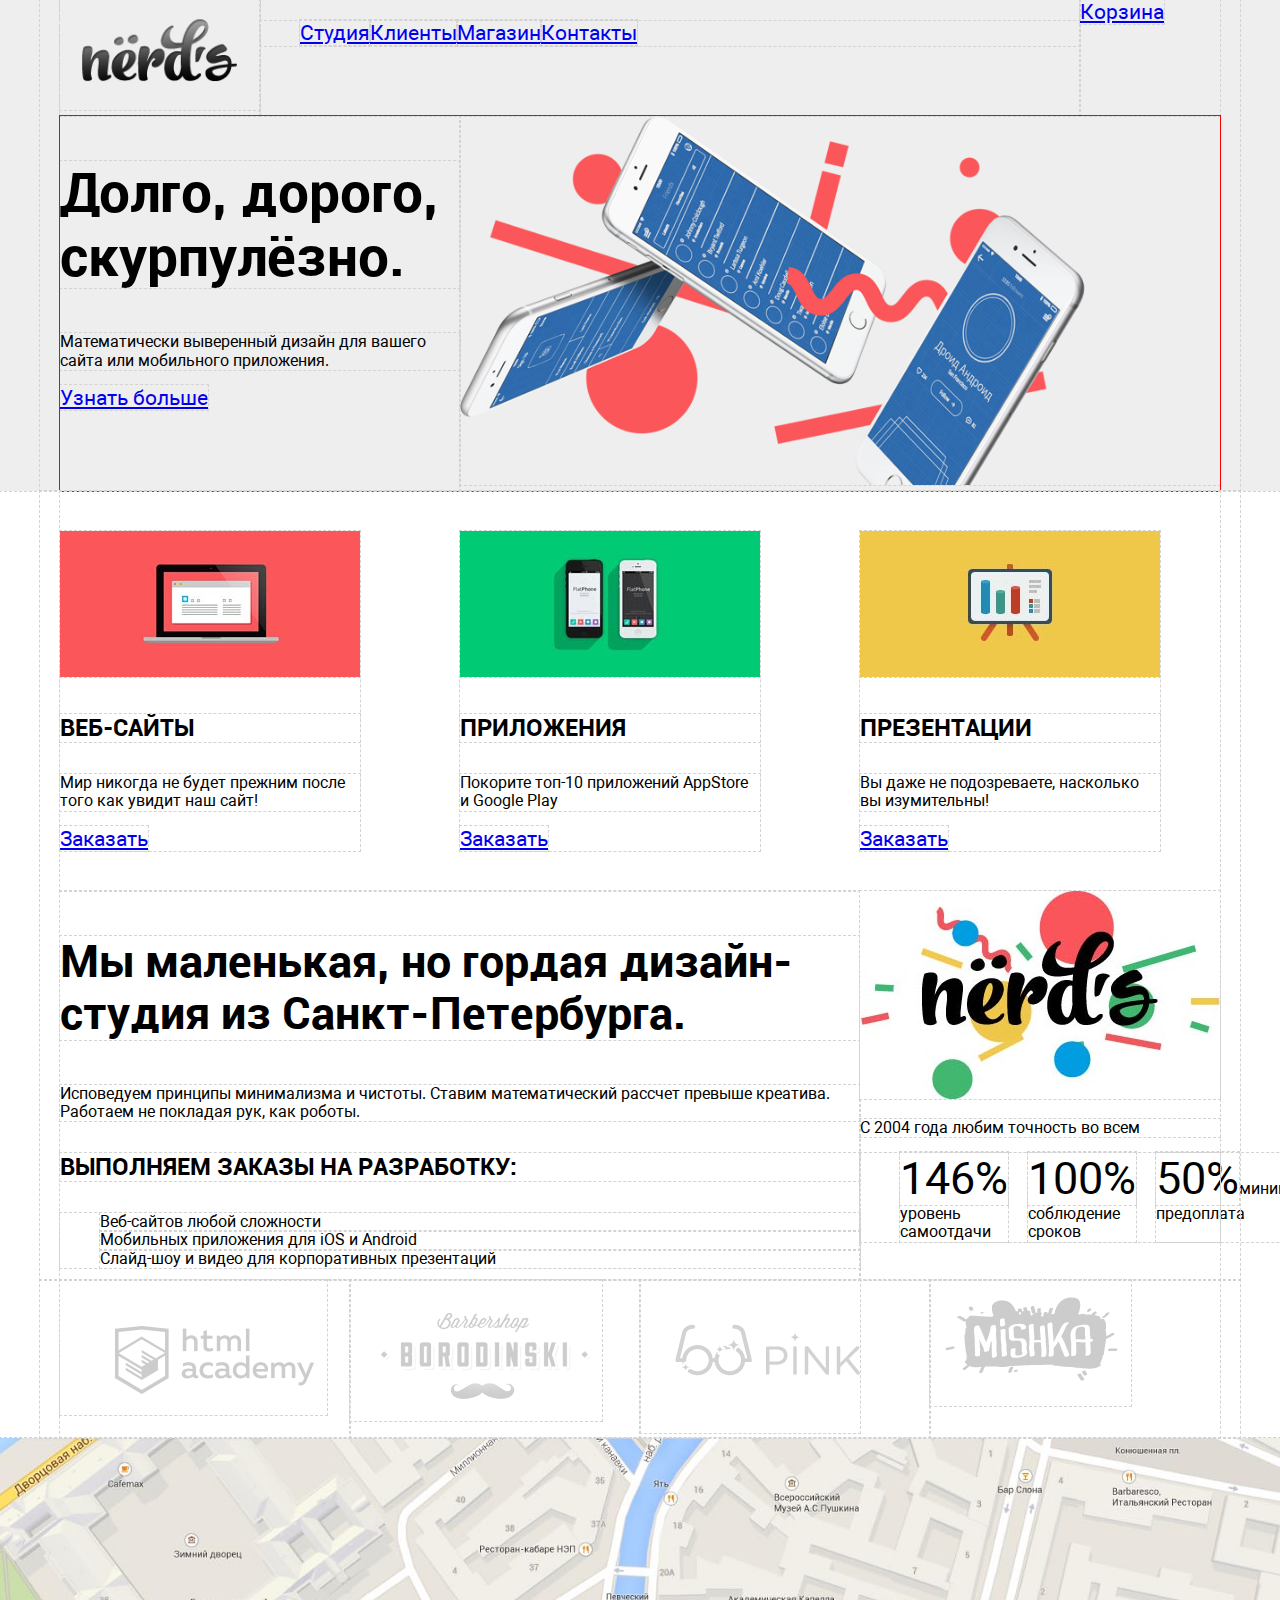
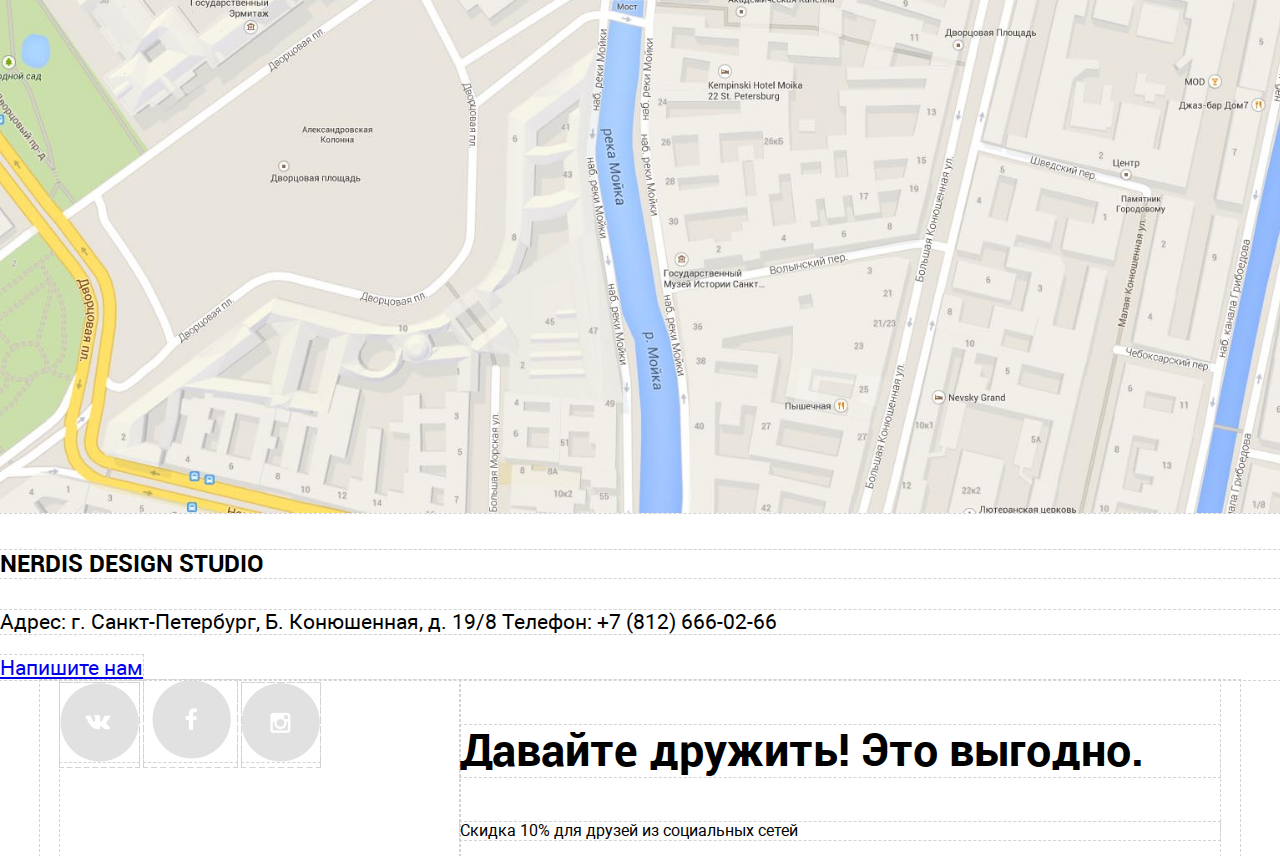
<file: index.html>
<!DOCTYPE html>
<html lang="ru">

<head>
  <meta charset="utf-8">
  <title>"Nerds"</title>
  <link href="css/normalize.css" rel="stylesheet">
  <link href="css/style.css" rel="stylesheet">
</head>

<body>
  <header class="main-header">
    <div class="container">
      <div class="logo">
        <a href="index.html"> <img src="img/nerds_logo.png" alt="Nerds">
        </a>
      </div>
      <nav class="main-navigation">
        <ul>
          <li>
            <a href="#">Студия</a>
          </li>
          <li>
            <a href="#">Клиенты</a>
          </li>
          <li>
            <a href="catalog.html">Магазин</a>
          </li>
          <li>
            <a href="#">Контакты</a>
          </li>
        </ul>
      </nav>
      <div class="user-block">
        <a class="basket" href="#">Корзина</a>
      </div>


      <div class="slider">

        <div class="slide slide-1">
          <div class="slide-text">
            <h2>Долго, дорого, скурпулёзно.</h2>
            <p>Математически выверенный дизайн для вашего сайта или мобильного приложения.</p>
            <a class="btn" href="#">Узнать больше</a>
          </div>
          <div class="slide-image">
            <img src="img/slide1.png" alt="slide-1">
          </div>
        </div>

        <div class="slide slide-2">
          <div class="slide-text">
            <h2>Любим математику как никто другой.</h2>
            <p>Никакого креатива, только математические формулы для рассчета идеальных пропорций.</p>
            <a class="btn" href="#">Узнать больше</a>
          </div>
          <div class="slide-image">
            <img src="img/slide2.png" alt="slide-2">
          </div>
        </div>

        <div class="slide slide-3">
          <div class="slide-text">
            <h2>Только ночь, только хардкор.</h2>
            <p>Работать днём как все? Мы против этого. Ближе к полуночи вс етолько начинается.</p>
            <a class="btn" href="#">Узнать больше</a>
          </div>
          <div class="slide-image">
            <img src="img/slide3.png" alt="slide-3">
          </div>
        </div>

      </div>
  </header>


  <main class="container">
    <section class="service">

      <div class="service-item">
        <img src="img/illustration-1.jpg" alt="Веб-сайты">
        <h4>Веб-сайты</h4>
        <p>Мир никогда не будет прежним после того как увидит наш сайт!
        </p>
        <a href="catalog.html">Заказать</a>
      </div>

      <div class="service-item">
        <img src="img/illustration-2.jpg" alt="Приложения">
        <h4>Приложения</h4>
        <p>Покорите топ-10 приложений AppStore и Google Play
        </p>
        <a href="catalog.html">Заказать</a>
      </div>

      <div class="service-item">
        <img src="img/illustration-3.jpg" alt="Презентации">
        <h4>Презентации</h4>
        <p>Вы даже не подозреваете, насколько вы изумительны!
        </p>
        <a href="catalog.html">Заказать</a>
      </div>

    </section>

    <section class="about-left">
      <h3>Мы маленькая, но гордая дизайн-студия из Санкт-Петербурга.</h3>
      <p>Исповедуем принципы минимализма и чистоты. Ставим математический рассчет превыше креатива. Работаем не покладая рук, как роботы.
      </p>
      <h4>Выполняем заказы на разработку:</h4>
      <ul>
        <li>Веб-сайтов любой сложности</li>
        <li>Мобильных приложения для iOS и Android</li>
        <li>Слайд-шоу и видео для корпоративных презентаций</li>
      </ul>
    </section>
    <section class="about-right">
      <img src="img/nerd_illustration.jpg" alt="nerds percents">
      <p>C 2004 года любим точность во всем</p>
      <div class="block-right">
        <ul>
          <li><span>146%</span> уровень самоотдачи</li>
          <li><span>100%</span> соблюдение сроков</li>
          <li><span>50%</span>минимальная предоплата</li>
        </ul>
      </div>
    </section>
  </main>

  <section class="partners">
    <a href="#">
      <img src="img/logo_1.png" alt="html academy">
    </a>
    <a href="barbershop borodinski">
      <img src="img/logo_2.png" alt="barbershop borodinski">
    </a>
    <a href="pink">
      <img src="img/logo_3.png" alt="pink">
    </a>
    <a href="mishka">
      <img src="img/logo_4.png" alt="mishka">
    </a>
  </section>

  <section class="map">
    <img src="img/map.jpg" alt="map">
    <div class="contacts">
      <h4>NERDIS DESIGN STUDIO</h4>
      <p>
        Адрес: г. Санкт-Петербург, Б. Конюшенная, д. 19/8 Телефон: +7 (812) 666-02-66
      </p>
    </div>
    <a class="btn" href="#">Напишите нам</a>
  </section>


  <footer class="main-footer">


    <div class="networks">
      <a class="social-btn social-btn-vk" href="#"><img src="img/vk-icon.png" alt="vk"></a>
      <a class="social-btn social-btn-fb" href="#"><img src="img/fb-icon.png" alt="fb"></a>
      <a class="social-btn social-btn-inst" href="#"><img src="img/insta-icon.png" alt="insta"></a>
    </div>
    <div class="ad">
      <h3>Давайте дружить! Это выгодно.</h3>
      <p>Скидка 10% для друзей из социальных сетей</p>
    </div>

  </footer>

</body>

</html>
</file>
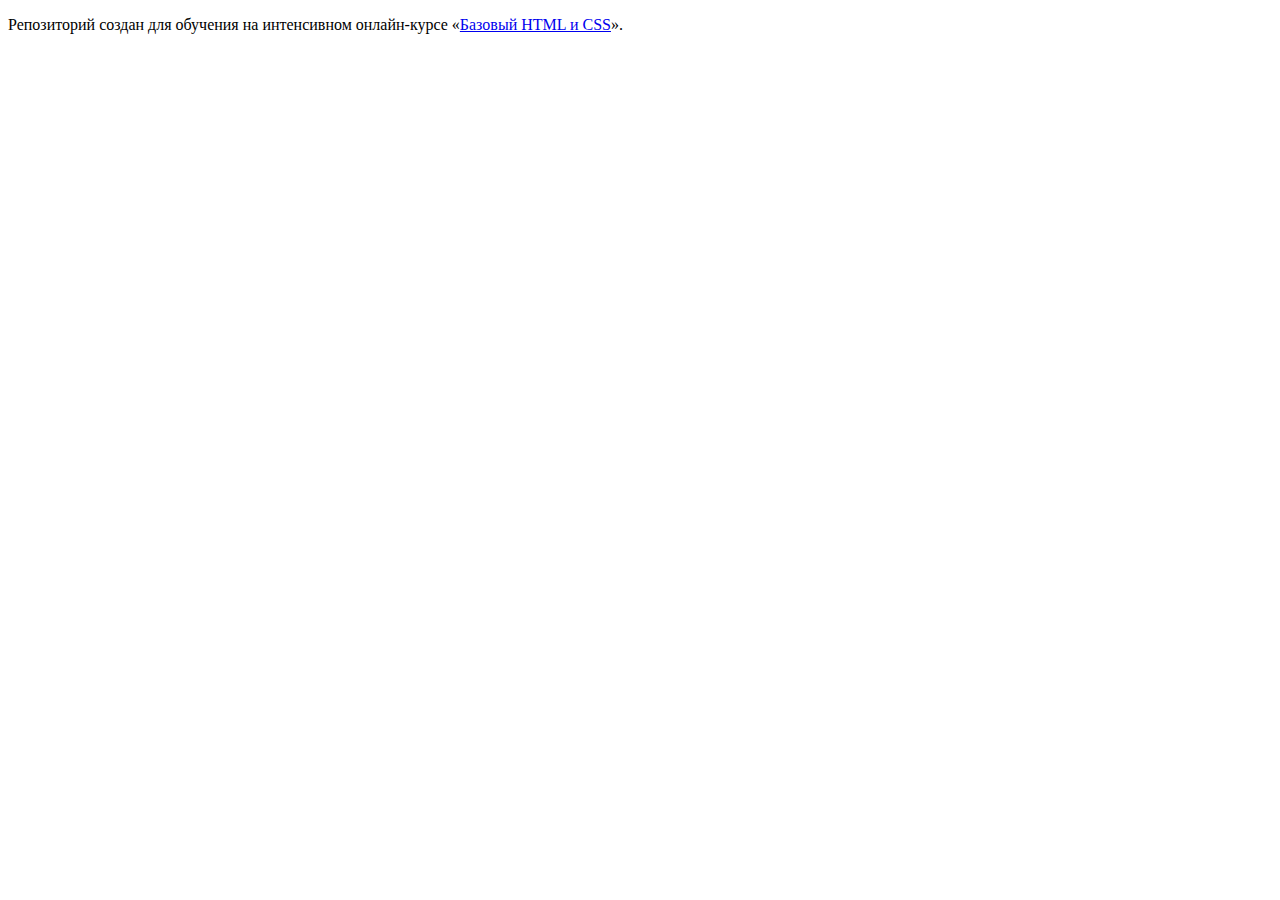
<file: master/index.html>
<!DOCTYPE html>
<html lang="ru">
  <head>
    <meta charset="utf-8">
    <title>HTML Academy: Нёрдс</title>
    <base href="https://htmlacademy-htmlcss.github.io/336953-nerds/master/">
</head>
  <body>

    <p>Репозиторий создан для обучения на интенсивном онлайн‑курсе «<a href="https://htmlacademy.ru/intensive/htmlcss">Базовый HTML и CSS</a>».</p>

  </body>
</html>
</file>
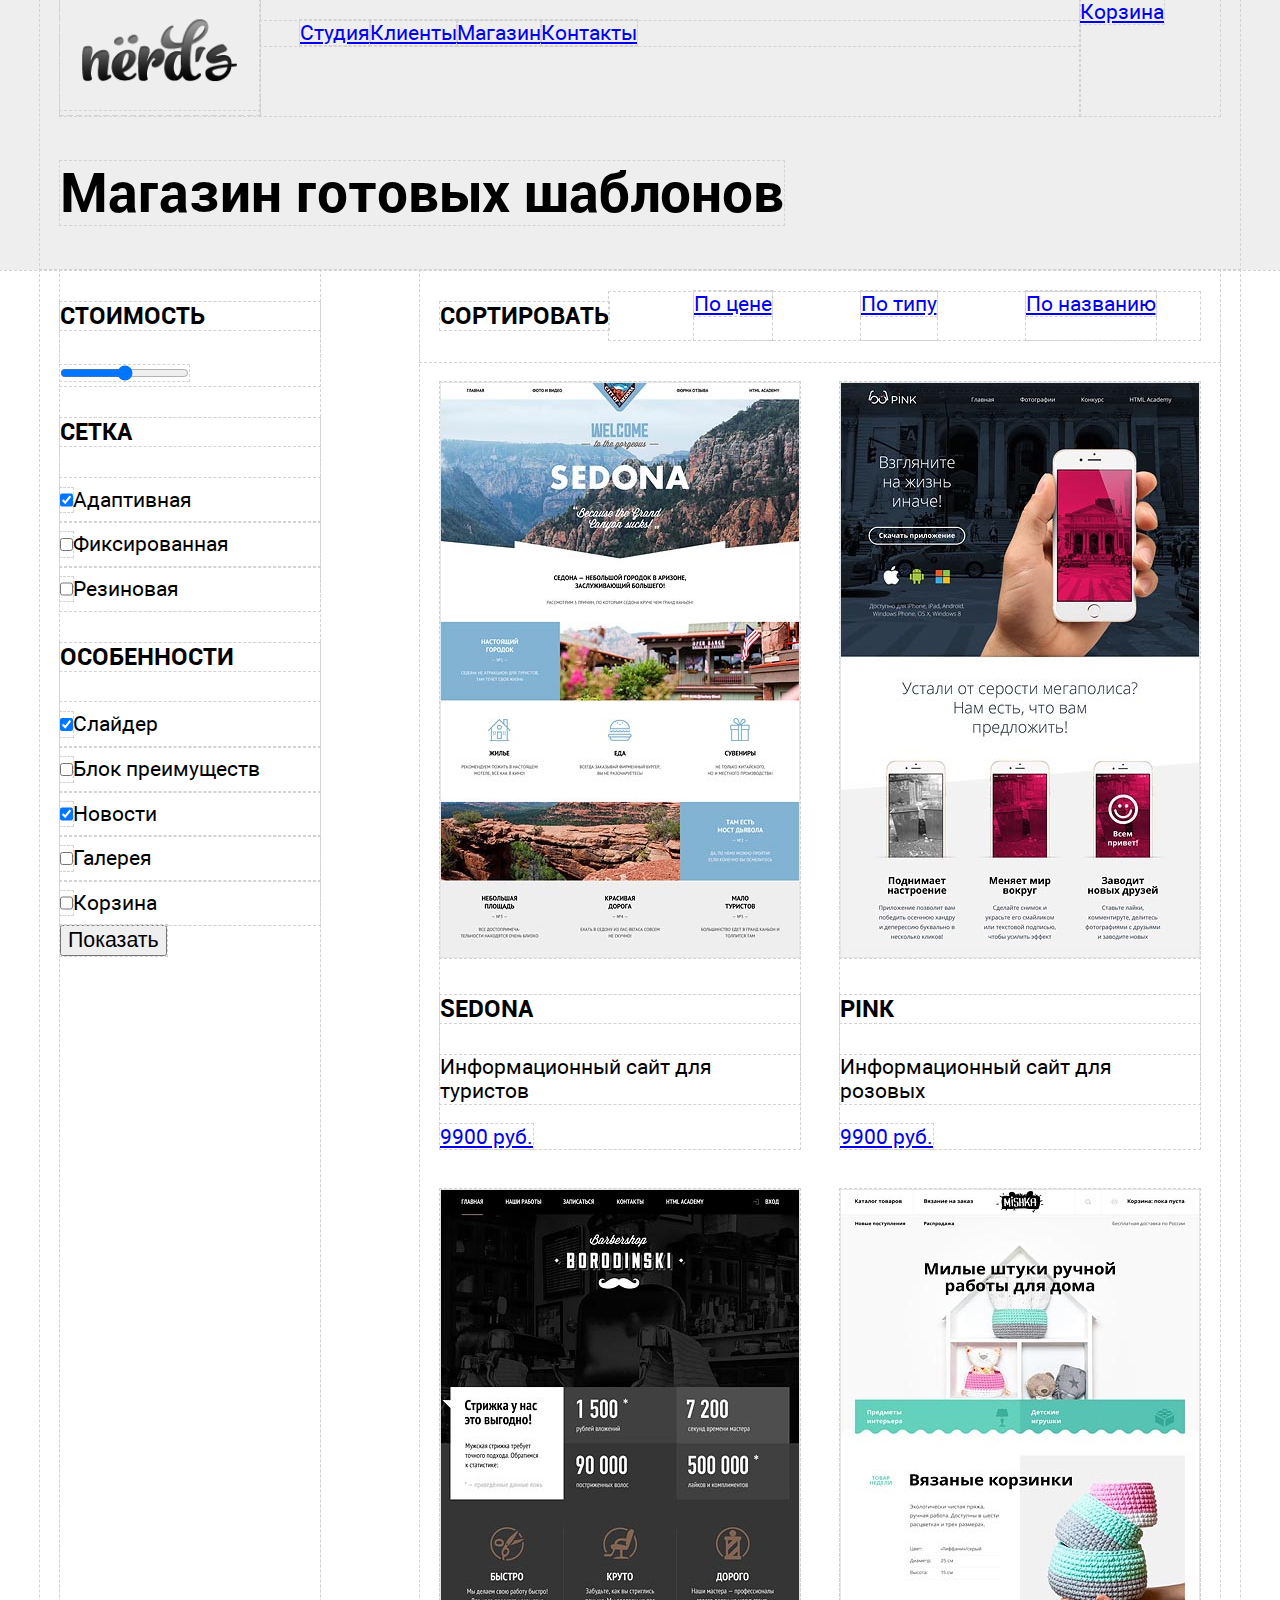
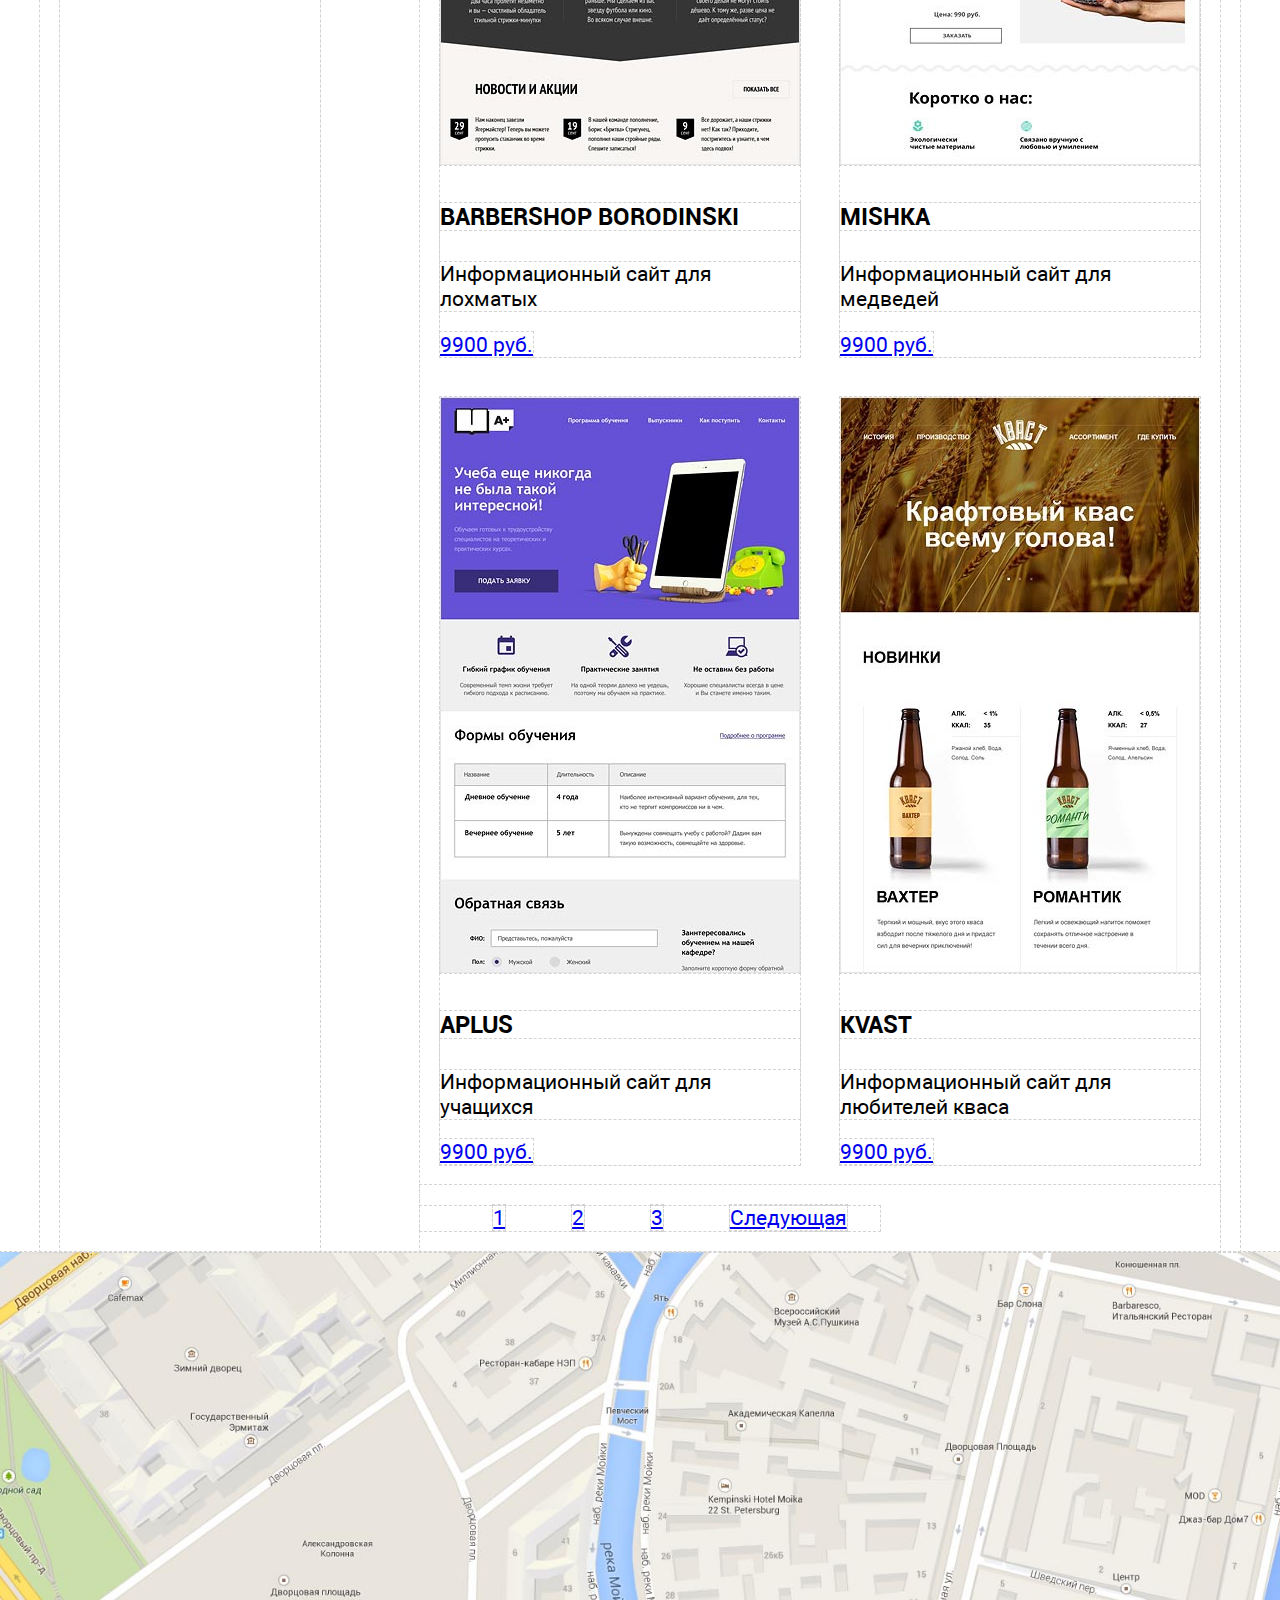
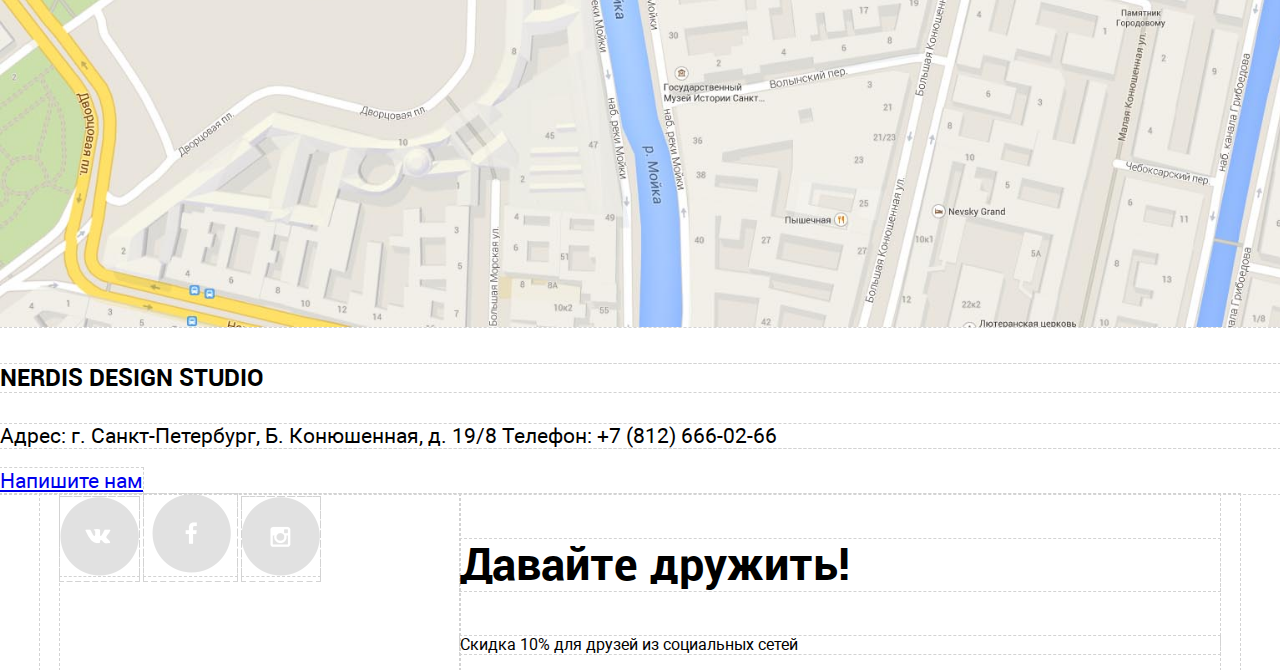
<file: catalog.html>
<!DOCTYPE html>
<html lang="ru">

<head>
  <meta charset="utf-8">
  <title>Nerds»</title>
  <link href="css/normalize.css" rel="stylesheet">
  <link href="css/style.css" rel="stylesheet">
</head>

<body>
  <header class="main-header">
    <div class="container">
      <div class="logo">
        <a href="index.html"> <img src="img/nerds_logo.png" alt="Nerds">
        </a>
      </div>
      <nav class="main-navigation">
        <ul>
          <li>
            <a href="#">Студия</a>
          </li>
          <li>
            <a href="#">Клиенты</a>
          </li>
          <li>
            <a href="catalog.html">Магазин</a>
          </li>
          <li>
            <a href="#">Контакты</a>
          </li>
        </ul>
      </nav>
      <div class="user-block">
        <a class="basket" href="#">Корзина</a>
      </div>
      <h2>Магазин готовых шаблонов</h2>
    </div>
  </header>

  <div class="container">
    <aside>
      <form action="https://echo.htmlacademy.ru" method=”post”>
        <div class="price">
          <h4>Стоимость</h4>
          <input type="range">
        </div>

        <div class="option">
          <h4>Сетка</h4>

          <label>
<input type="checkbox" checked>Адаптивная
</label>

          <label>
<input type="checkbox">Фиксированная
</label>

          <label>
<input type="checkbox">Резиновая
</label>

        </div>
        <div class="features">
          <h4>Особенности</h4>
          <label>
<input type="checkbox" checked>Слайдер
</label>

          <label>
<input type="checkbox">Блок преимуществ
</label>

          <label>
<input type="checkbox" checked>Новости
</label>

          <label>
<input type="checkbox">Галерея
</label>

          <label>
<input type="checkbox">Корзина
</label>

        </div>
        <button type="submit">Показать</button>

      </form>
    </aside>


    <section class="catalog">
      <div class="sort-item">
        <h4>Сортировать</h4>
        <ul>

          <li><a href="#"> По цене</a></li>
          <li><a href="#">По типу</a></li>
          <li><a href="#">По названию </a></li>
        </ul>
      </div>

      <article class="catalog-item">
        <img src="img/sedona_index.jpg" alt="Sedona">
        <div class="catalog-description">
          <h4>Sedona</h4>
          <p>Информационный сайт для туристов</p>
          <a class="btn" href="#">9900 руб.</a>
        </div>
      </article>
      <article class="catalog-item">
        <img src="img/pink_index.jpg" alt="Pink">
        <div class="catalog-description">
          <h4>Pink</h4>
          <p>Информационный сайт для розовых</p>
          <a class="btn" href="#">9900 руб.</a>
        </div>
      </article>
      <article class="catalog-item">
        <img src="img/barbershop_index.jpg" alt="BB">
        <div class="catalog-description">
          <h4>Barbershop Borodinski</h4>
          <p>Информационный сайт для лохматых</p>
          <a class="btn" href="#">9900 руб.</a>
        </div>
      </article>
      <article class="catalog-item">
        <img src="img/mishka_index.jpg" alt="Mishka">
        <div class="catalog-description">
          <h4>Mishka</h4>
          <p>Информационный сайт для медведей</p>
          <a class="btn" href="#">9900 руб.</a>
        </div>
      </article>
      <article class="catalog-item">
        <img src="img/aplus_index.jpg" alt="Alpus">
        <div class="catalog-description">
          <h4>Aplus</h4>
          <p>Информационный сайт для учащихся</p>
          <a class="btn" href="#">9900 руб.</a>
        </div>
      </article>
      <article class="catalog-item">
        <img src="img/kvast_index.jpg" alt="Kvast">
        <div class="catalog-description">
          <h4>Kvast</h4>
          <p>Информационный сайт для любителей кваса</p>
          <a class="btn" href="#">9900 руб.</a>
        </div>
      </article>
      <div class="pages">
        <ul>
          <li><a href="#">1</a></li>
          <li><a href="#">2</a></li>
          <li><a href="#">3</a></li>
          <li><a href="#">Следующая</a></li>
        </ul>
      </div>
    </section>


  </div>
  <section class="map">
    <img src="img/map.jpg" alt="map">
    <div class="contacts">
      <h4>NERDIS DESIGN STUDIO</h4>
      <p>
        Адрес: г. Санкт-Петербург, Б. Конюшенная, д. 19/8 Телефон: +7 (812) 666-02-66
      </p>
    </div>
    <a class="btn" href="#">Напишите нам</a>
  </section>


  <footer class="main-footer">


    <div class="networks">
      <a class="social-btn social-btn-vk" href="#"><img src="img/vk-icon.png" alt="vk"></a>
      <a class="social-btn social-btn-fb" href="#"><img src="img/fb-icon.png" alt="fb"></a>
      <a class="social-btn social-btn-inst" href="#"><img src="img/insta-icon.png" alt="insta"></a>
    </div>
    <div class="ad">
      <h3>Давайте дружить!</h3>
      <p>Скидка 10% для друзей из социальных сетей</p>
    </div>

  </footer>
</body>

</html>
</file>
<file: css/style.css>
* {
  box-sizing: border-box;
  outline: 1px dashed lightgrey;
}

body {
  margin: 0;
  padding: 0;
  font-size: 16pt;
  font-family: 'Roboto', Arial, Sans-serif;
}

@font-face {
  font-family: 'Roboto';
  src: url('../fonts/roboto.woff2') format('woff2'), url('../fonts/roboto.woff') format('woff');
  font-weight: 400;
}

@font-face {
  font-family: 'Roboto';
  src: url('../fonts/robotomedium.woff2') format('woff2'), url('../fonts/robotomedium.woff') format('woff');
  font-weight: 500;
}

@font-face {
  font-family: 'Roboto';
  src: url('../fonts/robotobold.woff2') format('woff2'), url('../fonts/robotobold.woff') format('woff');
  font-weight: 700;
}

img {
  max-width: 100%;
  height: auto;
}


/*
  HEADER AND SLIDER
*/

.logo {
  width: 200px;
  min-height: 70px;
}

.main-header {
  background: #eeeeee;
}

.main-navigation {
  flex-grow: 1;
  text-align: center;
}

.main-navigation ul {
  display: flex;
}

.main-navigation li {
  list-style-type: none;
}

.user-block {
  width: 140px;
  text-align: left;
}

.slider {
  width: 1200px;
  outline: 1px solid red;
}

.slide {
  display: flex;
}

.slide-2, .slide-3 {
  display: none;
}

.slide-text {
  width: 400px;
}

.slide-image {
  width: 760px;
}

.slide-text h2 {
  font-family: 'Robotomedium';
  color: #000000;
  font-size: 55px;
}

.slide-text p {
  font-family: 'Roboto';
  color: #000000;
  font-size: 16px;
}

.container h2 {
  font-family: 'Robotomedium';
  color: #000000;
  font-size: 55px;
  font-family: Roboto;
}


/*
  SERVICE
*/

.service {
  width: 100%;
  display: flex;
  padding: 40px 0;
}

.service-item {
  width: 300px;
  margin-right: 100px
}

.service-item:nth-child(3) {
  margin-right: 0;
}

.service-item h4 {
  font-family: 'Robotobold';
  color: #000000;
  text-transform: uppercase;
  font-size: 24px;
  font-family: Roboto;
}

.container h4 {
  font-family: 'Robotobold';
  color: #000000;
  text-transform: uppercase;
  font-size: 24px;
  font-family: Roboto;
}

.contacts h4 {
  font-family: 'Robotobold';
  color: #000000;
  text-transform: uppercase;
  font-size: 24px;
  font-family: Roboto;
}

.service-item p {
  font-family: 'Roboto';
  font-size: 16px;
}


/*
  ABOUT
*/

.about-left {
  width: 800px;
  font-size: 12px;
}

.about-left h3 {
  font-family: 'Robotomedium';
  color: #000000;
  font-size: 45px;
  font-family: Roboto;
}

.about-left p {
  font-family: 'Roboto';
  font-size: 16px;
}

.about-left ul {
  list-style-type: none;
}

.about-left li {
  font-family: 'Roboto';
  font-size: 16px;
}

.about-right {
  width: 360px;
  font-size: 12px;
}

.about-right p {
  font-family: 'Roboto';
  font-size: 16px;
}

.block-right {
  width: 360px;
}

.about-right ul {
  display: flex;
  list-style-type: none;
}

.about-right li {
  font-family: 'Roboto';
  font-size: 16px;
  margin-right: 20px;
}

.about-right span {
  font-family: 'Roboto';
  font-size: 45px;
}


/*
  PARTNERS
*/

.partners {
  width: 1200px;
  display: flex;
  margin: 0 auto;
  padding: 0 20px;
}

.partners a {
  width: 300px;
}

.map {
  width: 1440px;
  margin-left: auto;
  margin-right: auto;
}


/*
catalog
*/

.sort-item ul {
  display: flex;
  list-style-type: none;
  justify-content: space-around;
}

.container {
  width: 1200px;
  margin: 0 auto;
  padding: 0 20px;
  display: flex;
  flex-wrap: wrap;
}


/*
  FOOTER
*/

.main-footer {
  width: 1200px;
  display: flex;
  margin: 0 auto;
  padding: 0 20px;
}

.ad {
  flex-grow: 1;
  font-size: 12px;
  text-align: left;
  width: 760px;
}

.networks {
  width: 400px;
  display: inline-block;
}

.social-btn {
  width: 80px;
}

aside {
  width: 260px;
  margin: 0 100px 0 0;
  display: flex;
}

aside form {
  width: 260px;
}

.main-header h1 {
  width: 100%;
  text-align: center;
}

label {
  display: flex;
  padding-top: 10px;
  padding-bottom: 10px
}

.sort-item {
  display: flex;
  width: 100%;
  padding: 0 20px;
}

.sort-item ul {
  flex-grow: 1;
}

.catalog {
  width: 800px;
  display: flex;
  flex-wrap: wrap;
}

.catalog-item {
  width: 360px;
  float: left;
  margin: 20px;
}

.pages {
  width: 100%;
}

.pages ul {
  width: 460px;
  display: flex;
  text-align: center;
  justify-content: space-around;
  list-style-type: none;
}

.ad h3 {
  font-family: 'Robotomedium';
  color: #000000;
  font-size: 45px;
  font-family: Roboto;
}

.ad p {
  font-family: 'Roboto';
  font-size: 16px;
}
</file>
